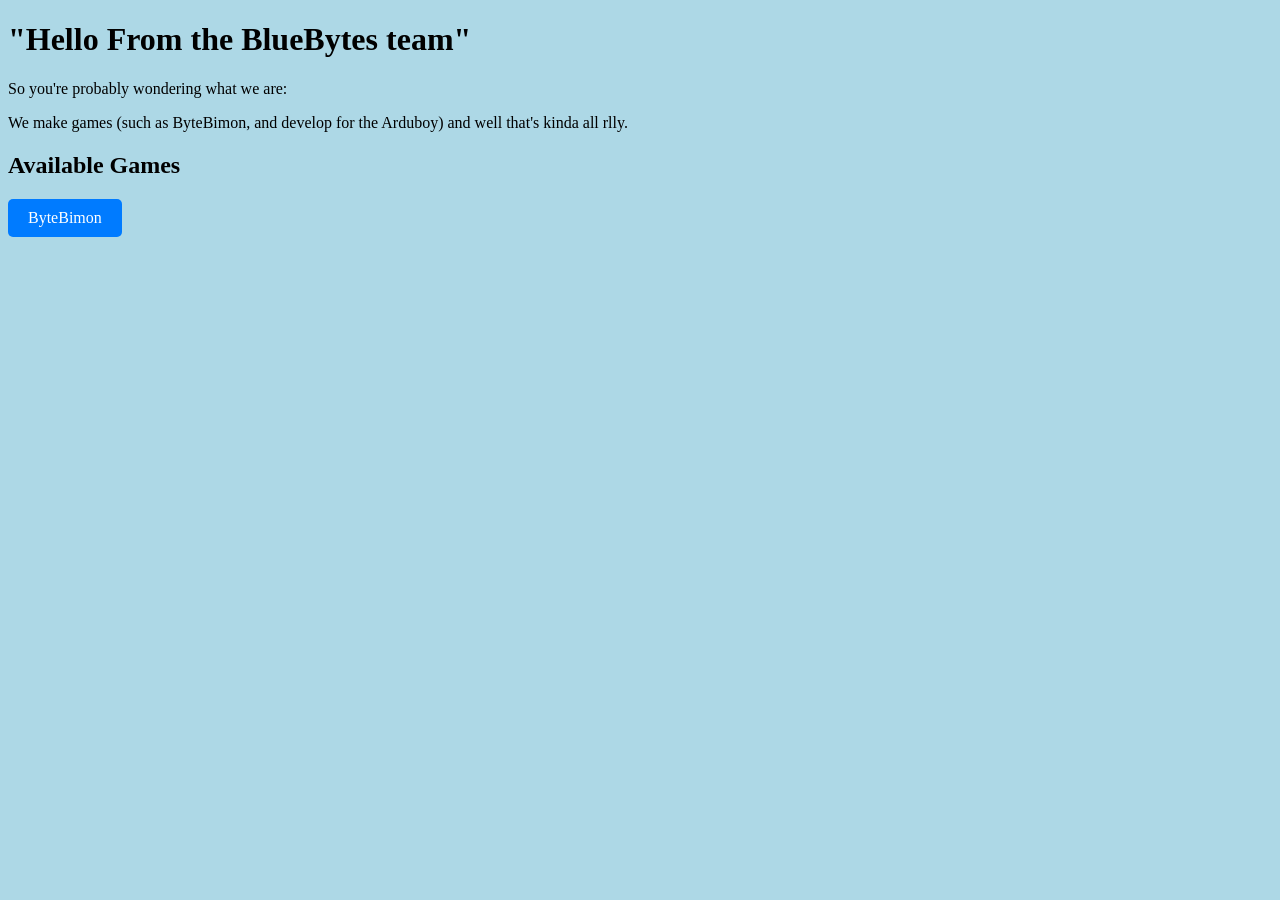
<file: Index.html>
<!DOCTYPE html>
<html lang="en">
<head>
    <meta charset="UTF-8">
    <meta name="viewport" content="width=device-width, initial-scale=1.0">
    <title>BlueBytes</title>
    <style>
        body {
            background-color: lightblue;
        }
        .button {
            display: inline-block;
            padding: 10px 20px;
            background-color: #007bff;
            color: white;
            text-decoration: none;
            border-radius: 5px;
        }
    </style>
</head>
<body>
    <h1>"Hello From the BlueBytes team"</h1>
    <p>So you're probably wondering what we are:</p>
    <p>We make games (such as ByteBimon, and develop for the Arduboy) and well that's kinda all rlly.</p>
    
    <h2>Available Games</h2>
    <a class="button" href="https://ByteBimon.github.io" target="_blank">ByteBimon</a>
</body>
</html>
</file>
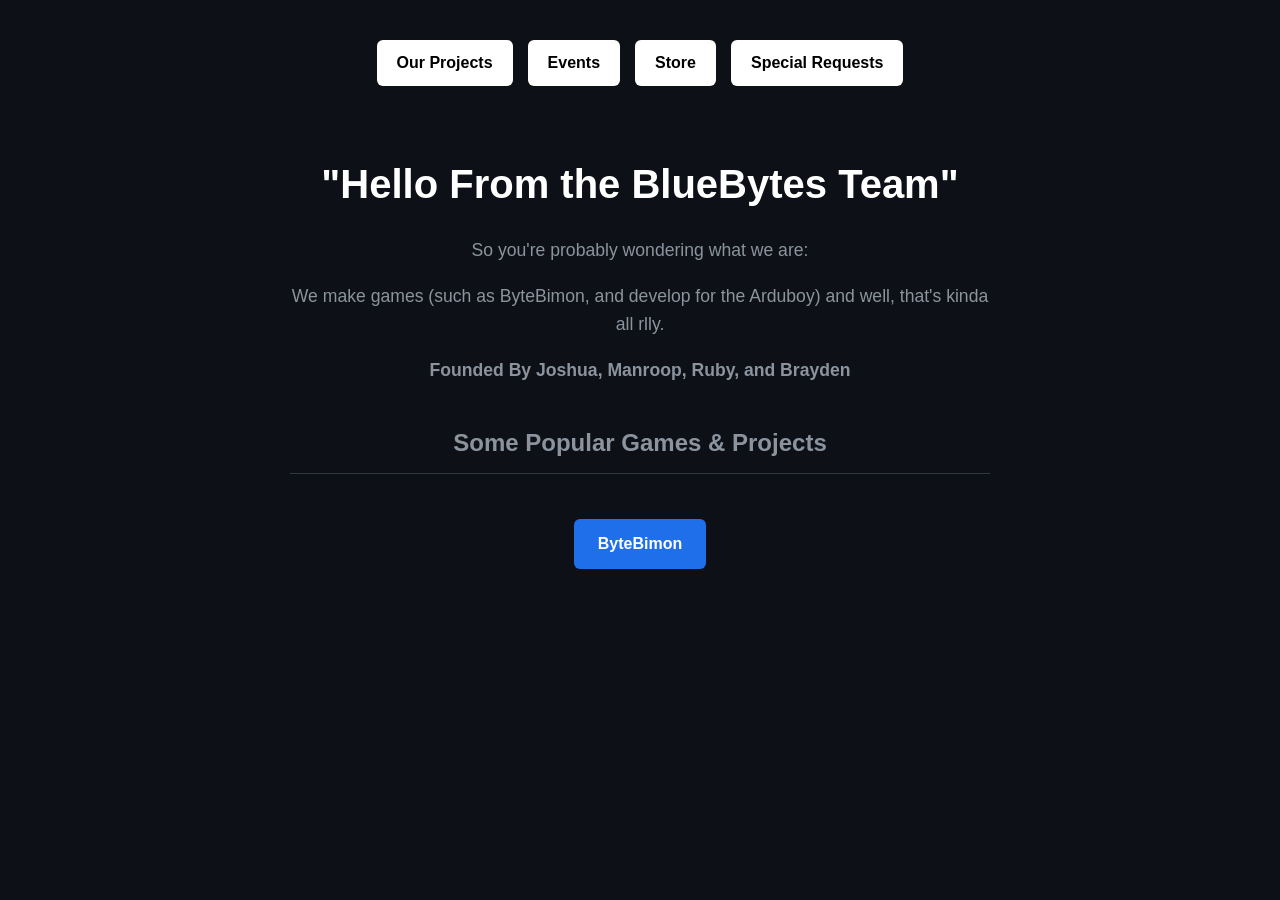
<file: index.html>
<!DOCTYPE html>
<html lang="en">
<head>
    <meta charset="UTF-8">
    <meta name="viewport" content="width=device-width, initial-scale=1.0">
    <title>BlueBytes</title>
    <link rel="stylesheet" href="index.css">
    <style>
        :root {
            --primary-glow: #00ffff;
            --bg-color: #0d1117;
            --card-bg: #161b22;
            --text-main: #f0f6fc;
            --text-muted: #8b949e;
        }

        body {
            background-color: var(--bg-color);
            color: var(--text-main);
            font-family: 'Segoe UI', Roboto, Helvetica, Arial, sans-serif;
            margin: 0;
            padding: 40px 20px;
            display: flex;
            flex-direction: column;
            align-items: center;
            line-height: 1.6;
        }

        nav {
            display: flex;
            gap: 15px;
            margin-bottom: 40px;
            flex-wrap: wrap;
            justify-content: center;
        }

        .button2 {
            display: inline-block;
            padding: 10px 20px;
            background-color: #ffffff;
            color: #000000;
            text-decoration: none;
            border-radius: 6px;
            font-weight: 600;
            font-family: 'Gill Sans', 'Gill Sans MT', Calibri, 'Trebuchet MS', sans-serif;
            transition: background-color 0.2s, transform 0.2s;
        }

        .button2:hover {
            background-color: #e0e0e0;
            transform: translateY(-2px);
        }

        .container {
            max-width: 700px;
            text-align: center;
        }

        h1 {
            font-size: 2.5rem;
            margin-bottom: 20px;
            color: #ffffff;
        }

        h2 {
            font-size: 1.5rem;
            margin-top: 40px;
            margin-bottom: 20px;
            color: var(--text-muted);
            border-bottom: 1px solid #30363d;
            padding-bottom: 10px;
        }

        .par {
            font-size: 1.1rem;
            color: var(--text-muted);
            margin-bottom: 15px;
        }

        .button {
            display: inline-block;
            padding: 12px 24px;
            background-color: #1f6feb;
            color: white;
            text-decoration: none;
            border-radius: 6px;
            font-weight: 600;
            transition: background-color 0.2s, transform 0.2s;
        }

        .button:hover {
            background-color: #388bfd;
            transform: translateY(-2px);
        }
    </style>
</head>
<body>

    <nav>
        <a class="button2" href="OurProjects.html" target="_blank">Our Projects</a>
        <a class="button2" href="events.html" target="_blank">Events</a>
        <a class="button2" href="store.html" target="_blank">Store</a>
        <a class="button2" href="Requests.html" target="_blank">Special Requests</a>
    </nav>

    <div class="container">
        <h1>"Hello From the BlueBytes Team"</h1>
        <p class="par">So you're probably wondering what we are:</p>
        <p class="par">We make games (such as ByteBimon, and develop for the Arduboy) and well, that's kinda all rlly.</p>
        <p class="par"><strong>Founded By Joshua, Manroop, Ruby, and Brayden</strong></p>
        
        <h2>Some Popular Games & Projects</h2>
        <br>
        <a class="button" href="https://ByteBimon.github.io" target="_blank">ByteBimon</a>
    </div>

</body>
</html>
</file>
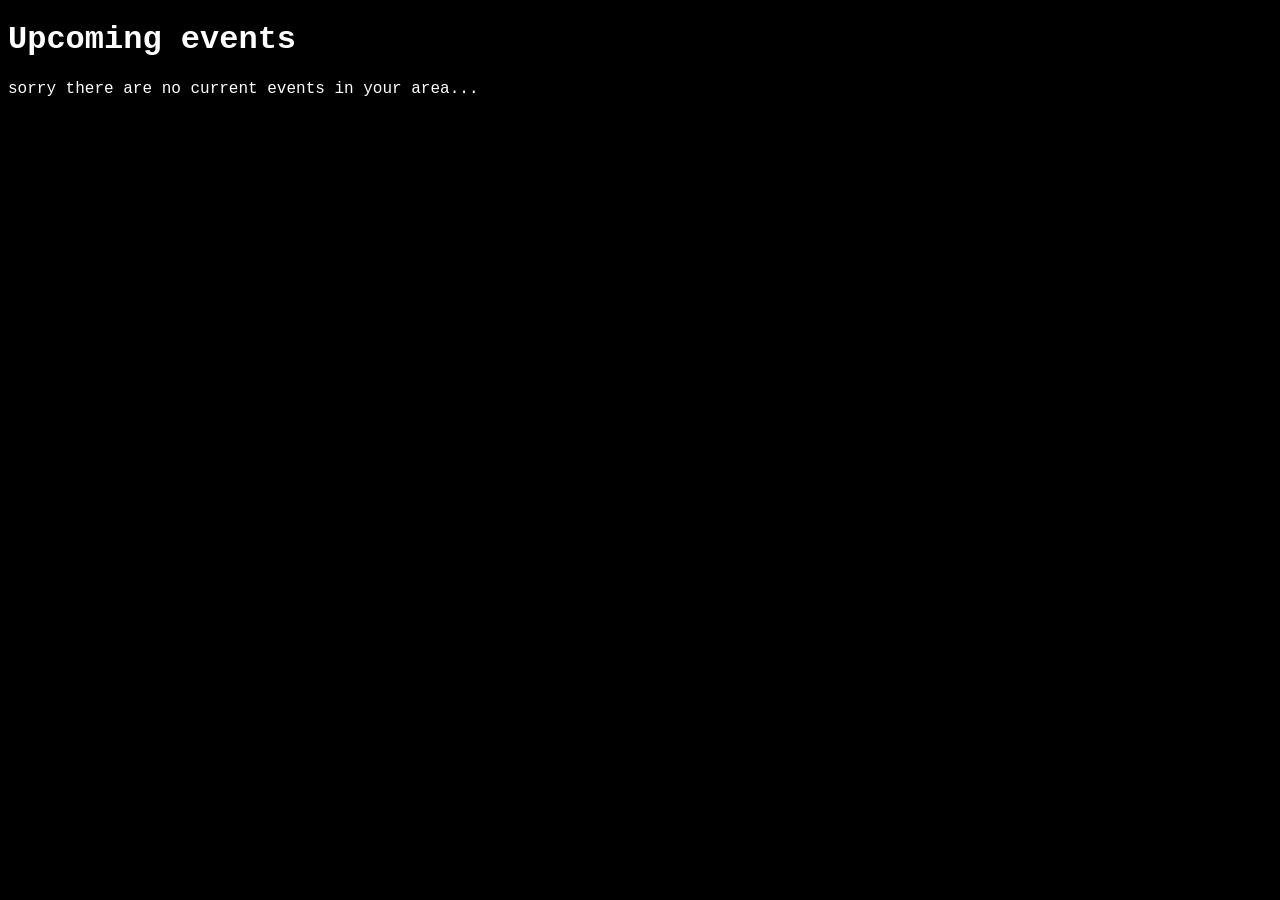
<file: events.html>
<!DOCTYPE html>
<html lang="en">
<head>
    <meta charset="UTF-8">
    <meta name="viewport" content="width=device-width, initial-scale=1.0">
    <title>BlueByteEvents</title>
</head>
<style>
    body {
            background-color: black;
        }
    .text {
        color: white;
        font-family:'Courier New', Courier, monospace;
    }
</style>
<body>
 <h1 class="text"> Upcoming events </h1>
 <p class="text"> sorry there are no current events in your area...</p>
</body>
</html>
</file>
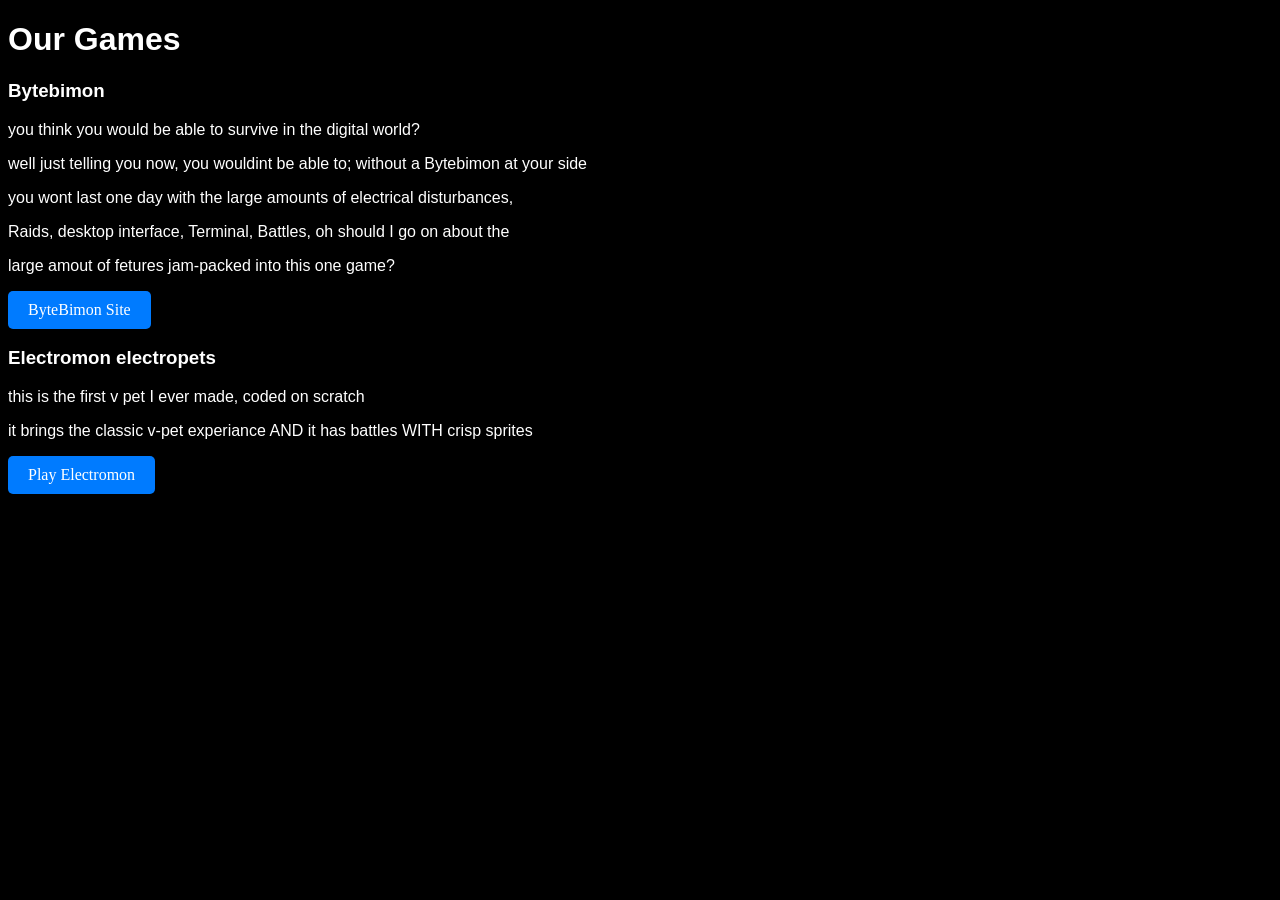
<file: OurProjects.html>
<!DOCTYPE html>
<html lang="en">
<head>
    <meta charset="UTF-8">
    <meta name="viewport" content="width=device-width, initial-scale=1.0">
    <title>Our Projects</title>
</head>
<style>
    body {
        background-color: black;
    }
         .button {
            display: inline-block;
            padding: 10px 20px;
            background-color: #007bff;
            color: white;
            text-decoration: none;
            border-radius: 5px;
        }
    .text {
        color: white;
        font-family:Verdana, Geneva, Tahoma, sans-serif
    }
</style>
<body>
    <h1 class="text">Our Games</h1>

    <h3 class="text">Bytebimon</h3>
 <p class="text">you think you would be able to survive in the digital world?</p>
 <p class="text">well just telling you now, you wouldint be able to; without a Bytebimon at your side</p>
 <p class="text">you wont last one day with the large amounts of electrical disturbances,</p>
 <p class="text">Raids, desktop interface, Terminal, Battles, oh should I go on about the</p>
 <p class="text">large amout of fetures jam-packed into this one game? </p>
   <a class="button" href="https://ByteBimon.github.io" target="_blank">ByteBimon Site</a>
    <h3 class="text">Electromon electropets</h3>
 <p class="text">this is the first v pet I ever made, coded on scratch</p>
 <p class="text">it brings the classic v-pet experiance AND it has battles WITH crisp sprites</p>
   <a class="button" href="https://scratch.mit.edu/projects/1222092890/" target="_blank">Play Electromon</a>

</body>
</html>
</file>
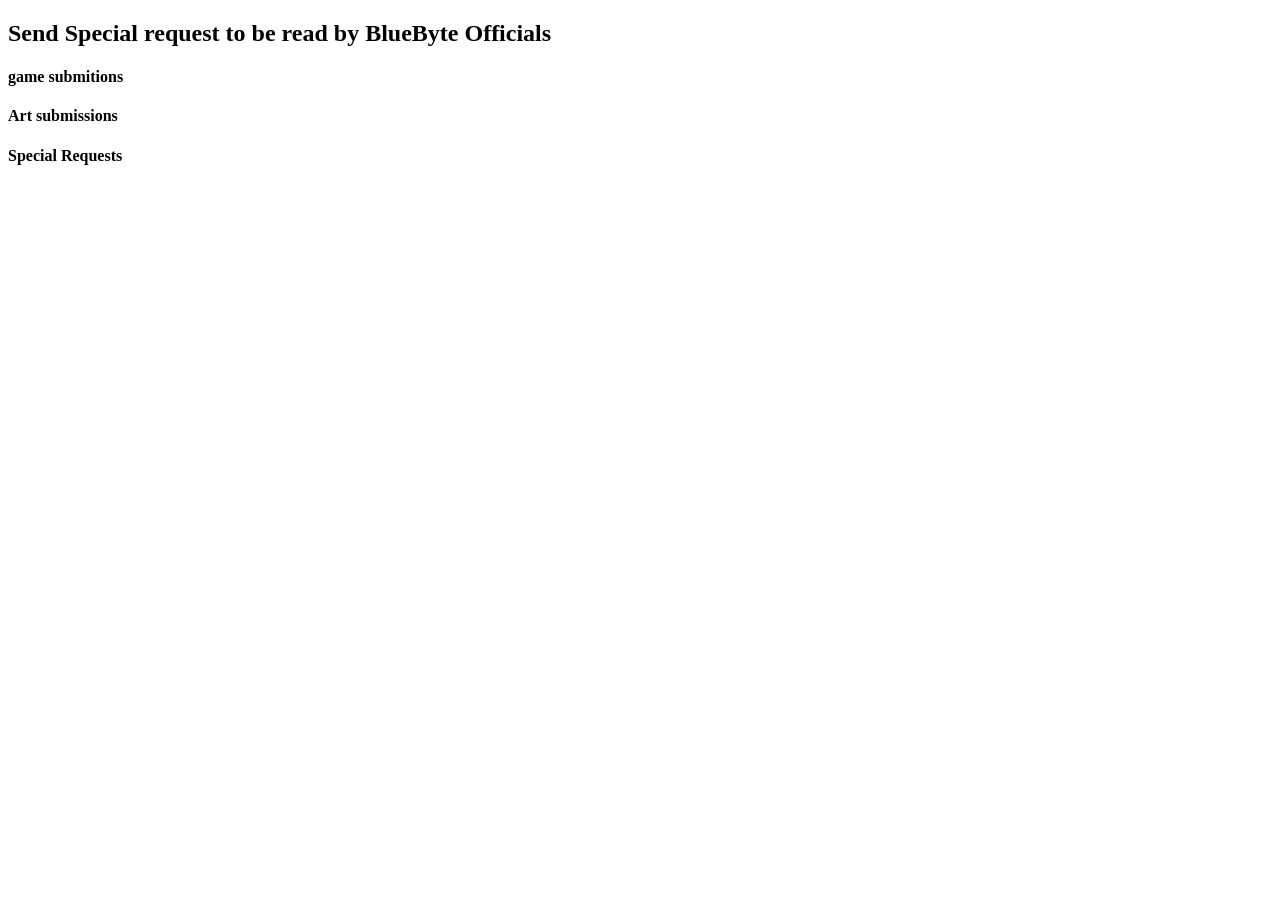
<file: Requests.html>
<!DOCTYPE html>
<html lang="en">
<head>
    <meta charset="UTF-8">
    <meta name="viewport" content="width=device-width, initial-scale=1.0">
    <title>Mailbox</title>
</head>
<body>
<h2>Send Special request to be read by BlueByte Officials</h2>
<h4>game submitions</h4>
<h4>Art submissions</h4>
<h4>Special Requests</h4>
</body>
</html>
</file>
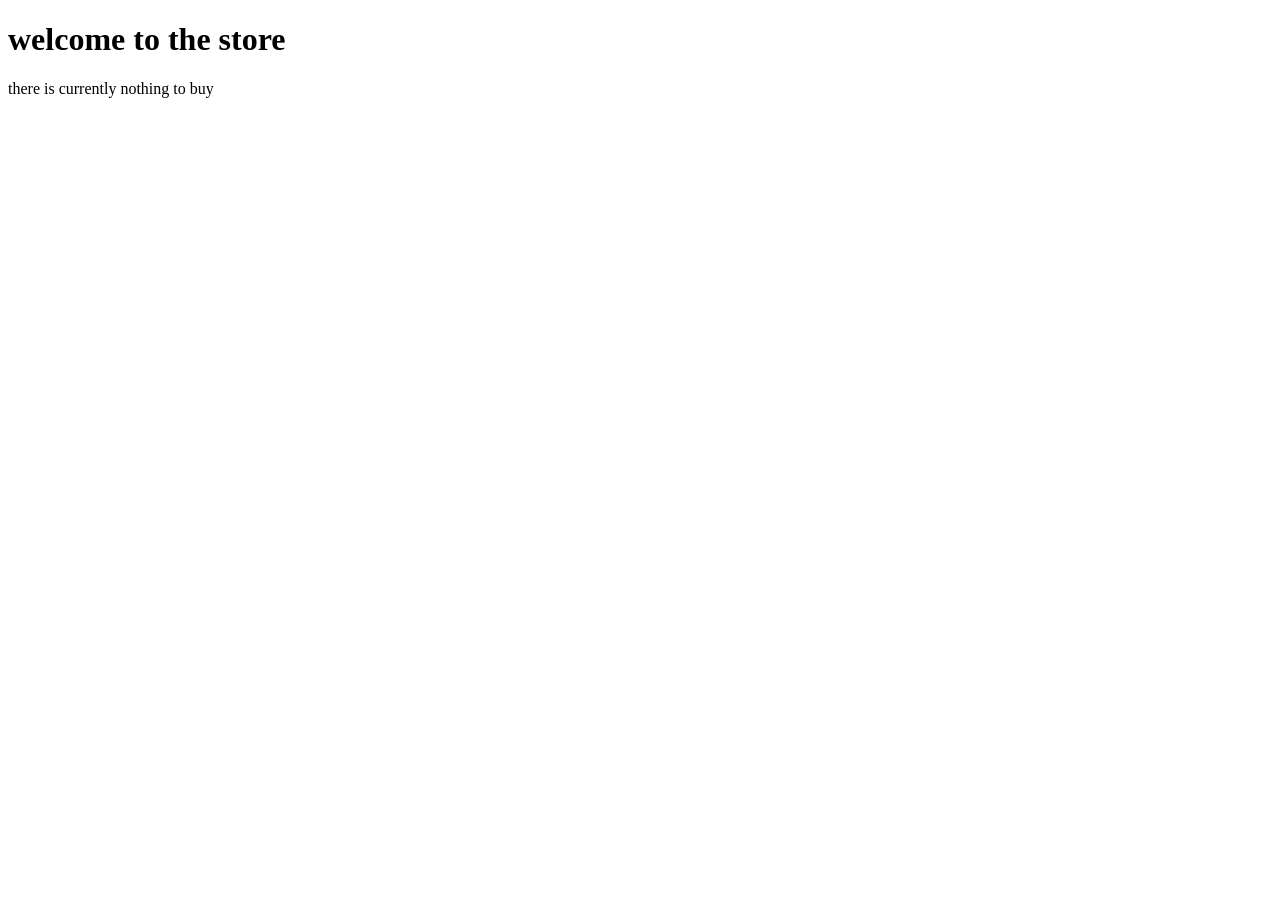
<file: store.html>
<!DOCTYPE html>
<html lang="en">
<head>
    <meta charset="UTF-8">
    <meta name="viewport" content="width=device-width, initial-scale=1.0">
    <title>BlueByte store</title>
</head>
<body>
<H1>welcome to the store</H1>
<p>there is currently nothing to buy</p>
</body>
</html>
</file>
<file: index.css>
.par {
    color: white;
    font-size: 20px;
}

.h_1_1 {
    color: lightblue;
}
</file>
